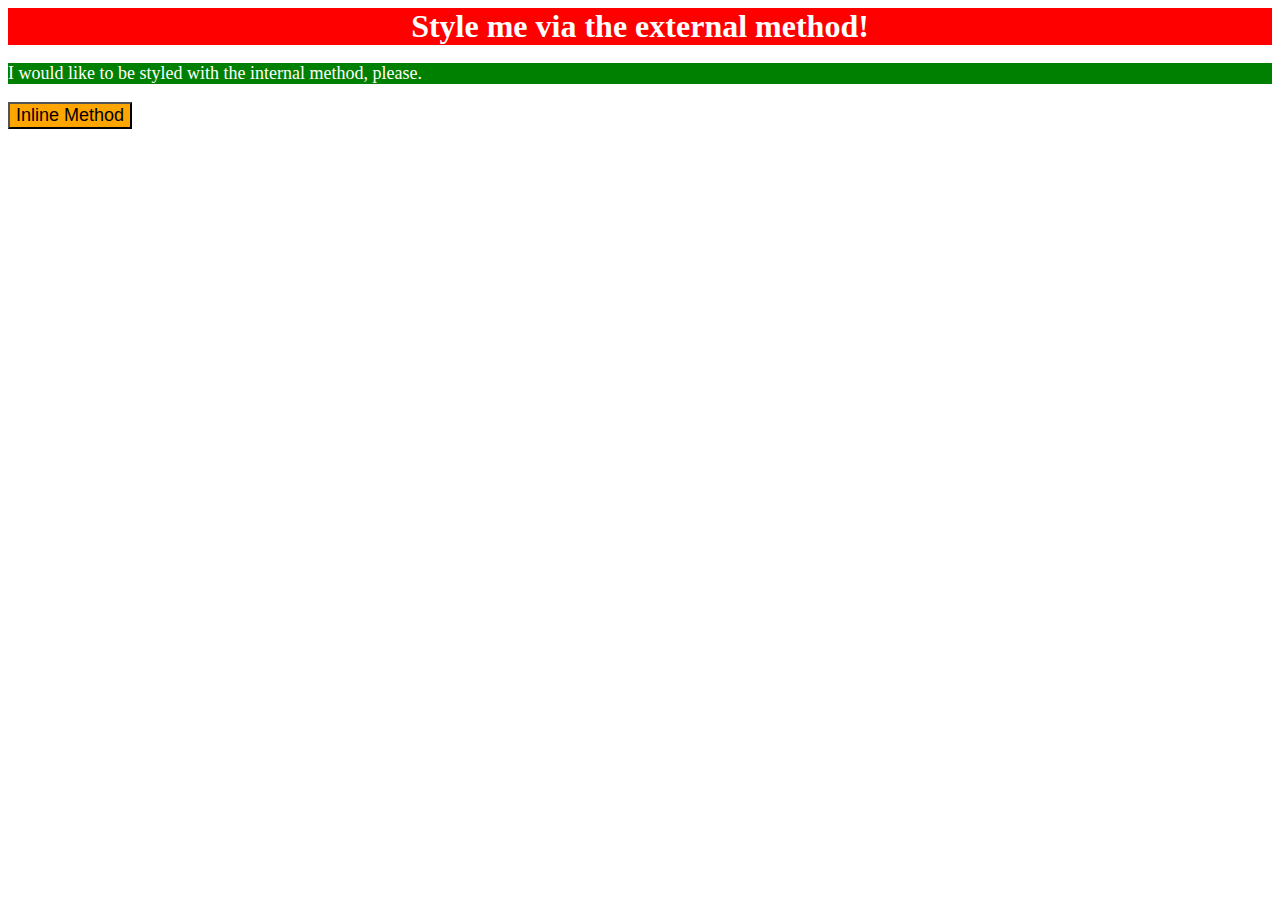
<file: foundations/intro-to-css/01-css-methods/index.html>
<!DOCTYPE html>
<html lang="en">
  <head>
    <meta charset="UTF-8">
    <meta http-equiv="X-UA-Compatible" content="IE=edge">
    <meta name="viewport" content="width=device-width, initial-scale=1.0">
    <title>Methods for Adding CSS</title>
    <link rel="stylesheet" href="styles.css">
  </head>
  <body>
    <div>Style me via the external method!</div>
    <p>I would like to be styled with the internal method, please.</p>
    <style>
      p{
        background-color:green;
        color:white;
        font-size:18px;
      }
    </style>
    <button style="background-color:orange; font-size:18px;" >Inline Method</button>
  </body>
</html>
</file>
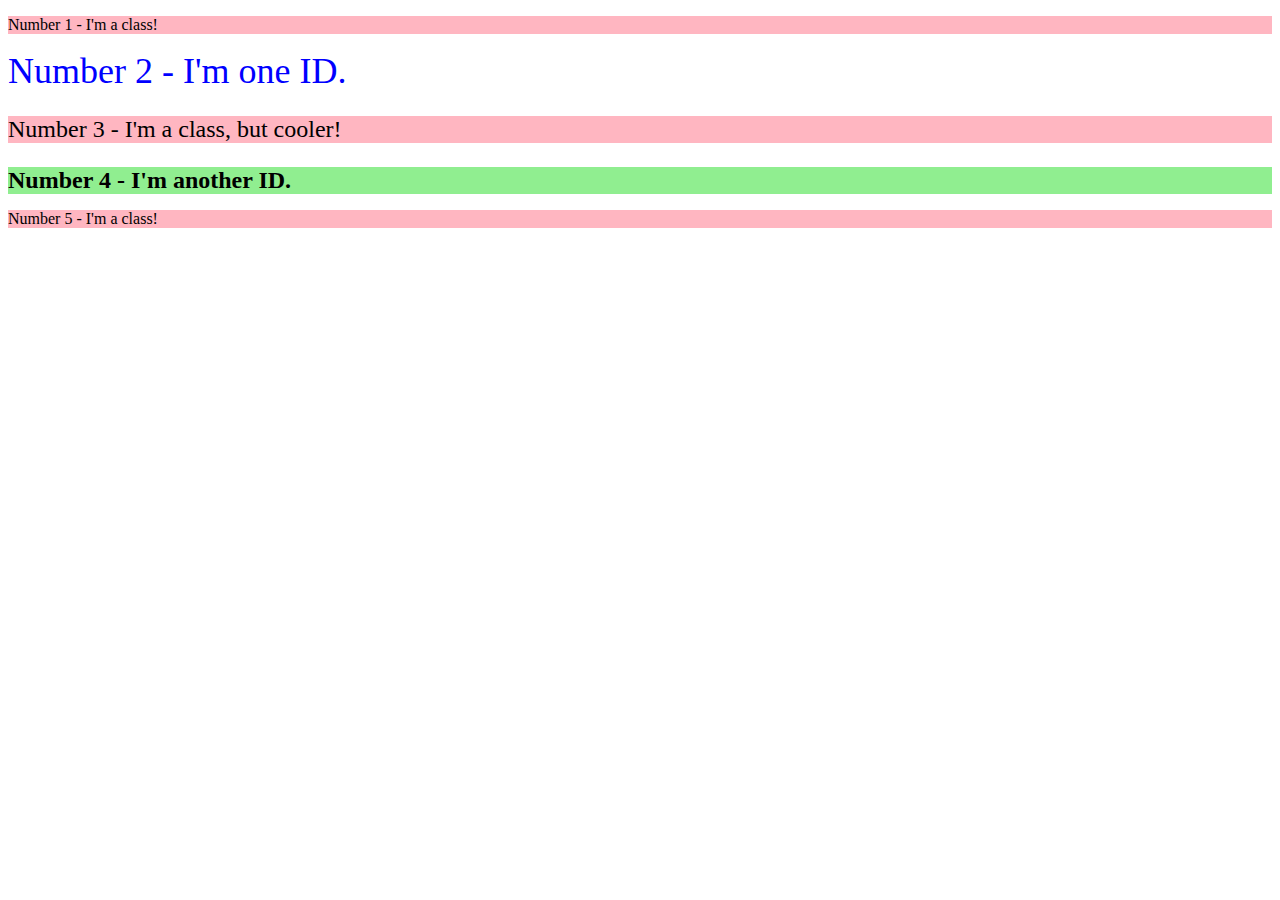
<file: foundations/intro-to-css/02-class-id-selectors/index.html>
<!DOCTYPE html>
<html lang="en">
  <head>
    <link rel="stylesheet" href="style.css">
    <meta charset="UTF-8">
    <meta http-equiv="X-UA-Compatible" content="IE=edge">
    <meta name="viewport" content="width=device-width, initial-scale=1.0">
    <title>Class and ID Selectors</title>
    <link rel="stylesheet" href="style.css">
  </head>
  <body>
    <p class="odd">Number 1 - I'm a class!</p>
    <div id="num-two">Number 2 - I'm one ID.</div>
    <p class="odd font-size">Number 3 - I'm a class, but cooler!</p>
    <div id="num-four">Number 4 - I'm another ID.</div>
    <p class="odd">Number 5 - I'm a class!</p>
  </body>
</html>
</file>
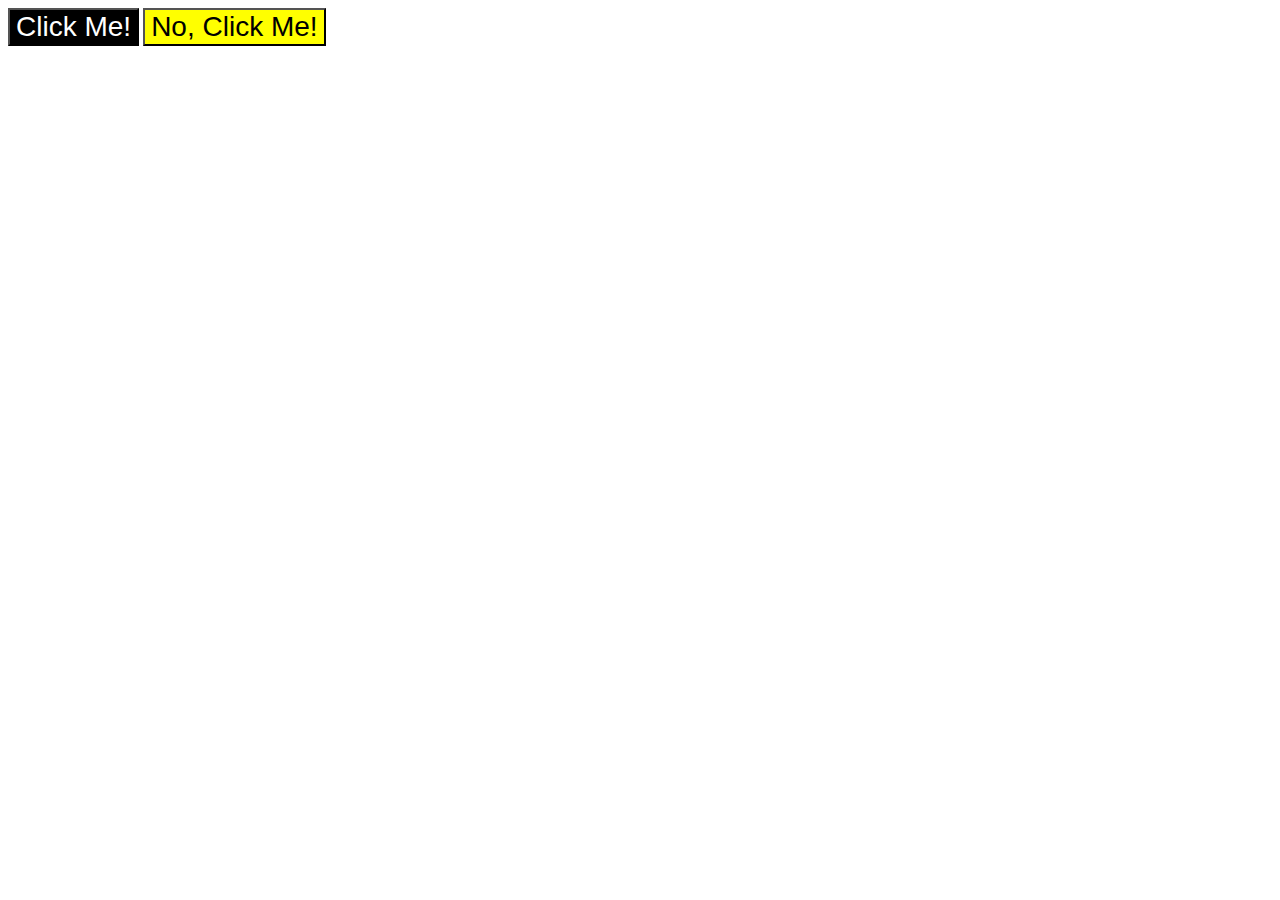
<file: foundations/intro-to-css/03-grouping-selectors/index.html>
<!DOCTYPE html>
<html lang="en">
  <head>
    <meta charset="UTF-8">
    <meta http-equiv="X-UA-Compatible" content="IE=edge">
    <meta name="viewport" content="width=device-width, initial-scale=1.0">
    <title>Grouping Selectors</title>
    <link rel="stylesheet" href="style.css">
  </head>
  <body>
    <button class="button-a">Click Me!</button>
    <button class="button-b">No, Click Me!</button>
  </body>
</html>
</file>
<file: foundations/intro-to-css/01-css-methods/styles.css>
div{
    background-color:red;
    font-size:32px;
    color:white;
    text-align:center;
    font-weight:bold;
}
</file>
<file: foundations/intro-to-css/02-class-id-selectors/style.css>
/* Add CSS Styling */
.odd{
    background-color:lightpink;
    font-family: verdana;
}
.font-size{
    font-size:24px;
}
#num-two{
    color:blue;
    font-size:36px;
}
#num-four{
    background-color:lightgreen;
    font-size:24px;
    font-weight:bold;
}
</file>
<file: foundations/intro-to-css/03-grouping-selectors/style.css>
/* Add CSS Styling */
.button-a{
    background-color:black;
    color:white;
}
.button-b{
    background-color:yellow;
}
.button-a,
.button-b{
    font-size:28px;
    font-family:helvetica, 'times new roman', sans-serif;
}
</file>
